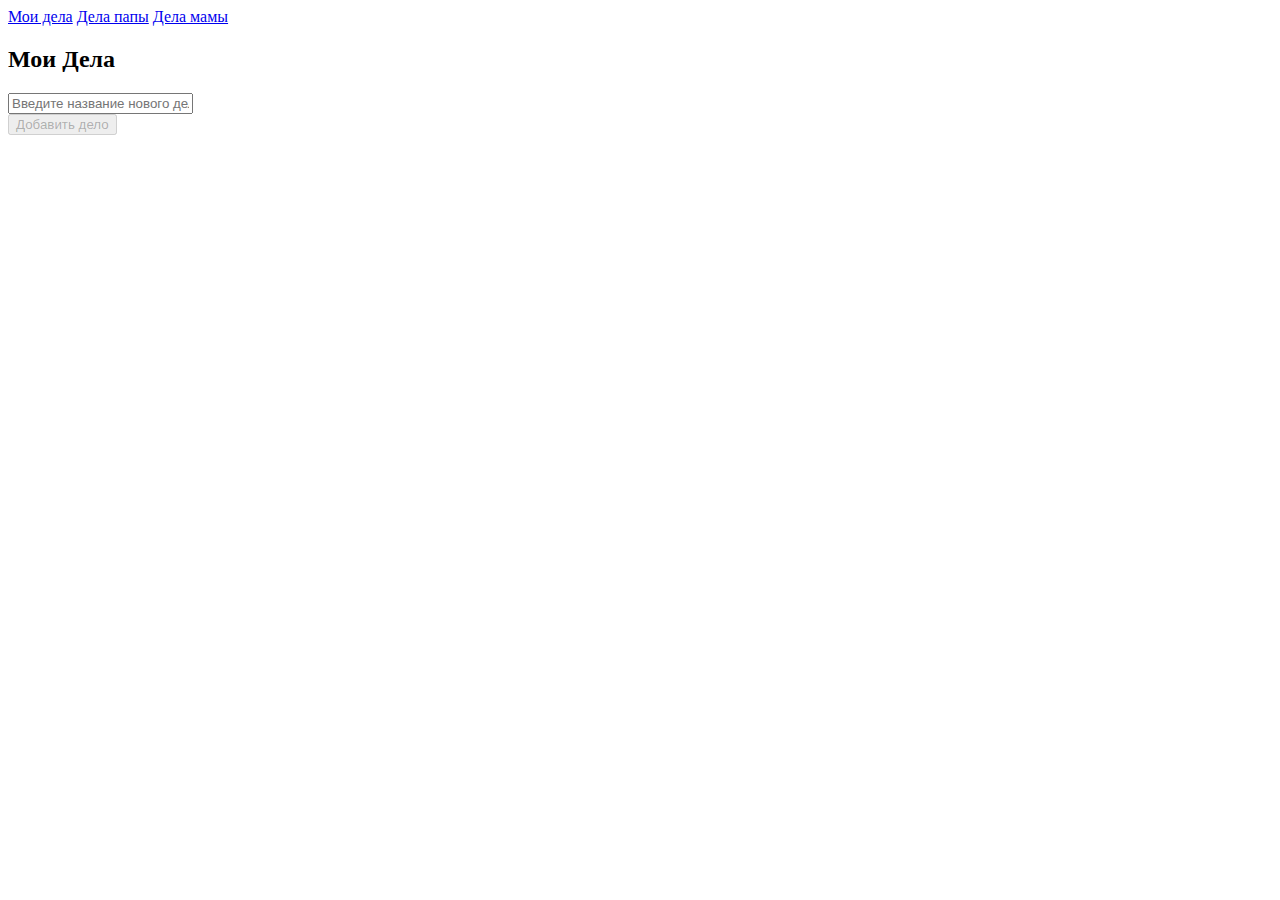
<file: index.html>
<!DOCTYPE html>
<html lang="en">
<head>
    <meta charset="UTF-8">
    <meta name="viewport" content="width=device-width, initial-scale=1.0">
    <title>ToDo</title>

    <link 
    rel="stylesheet" 
    href="https://cdn.jsdelivr.net/npm/bootstrap@4.5.3/dist/css/bootstrap.min.css" 
    integrity="sha384-TX8t27EcRE3e/ihU7zmQxVncDAy5uIKz4rEkgIXeMed4M0jlfIDPvg6uqKI2xXr2" 
    crossorigin="anonymous">

    <link rel="stylesheet" href="styles/main.css">

    <script src="js/utils/preloader.js"></script>
    <script src="js/utils/storageApi.js" defer></script>
    <script src="js/utils/debounce.js" defer></script>
    <script src="js/utils/createEl.js" defer></script>
    <script src="js/item/todoItemModules/createItemEl.js" defer></script>
    <script src="js/item/todoItemModules/createBtnGroupEl.js" defer></script>
    <script src="js/item/todoItemModules/createDoneBtn.js" defer></script>
    <script src="js/item/todoItemModules/createDeleteBtnEl.js" defer></script>
    <script src="js/item/todoItemModules/createToDoItems.js" defer></script>
    <script src="js/list/createTodoList.js" defer></script>
    <script src="js/title/createAppTitle.js" defer></script>
    <script src="js/form/todoFormModules/createButtonWrapperEl.js" defer></script>
    <script src="js/form/todoFormModules/createSubmitBtnEl.js" defer></script>
    <script src="js/form/todoFormModules/createTextInputFieldEl.js" defer></script>
    <script src="js/form/createTodoForm.js" defer></script>
    <script src="js/item/createTodoItem.js" defer></script>
    <script src="js/index.js" defer></script>

    <script>
        document.addEventListener('DOMContentLoaded', function() {
            const LIST_NAME = 'my';
            const storage = new StorageApi(LIST_NAME);
            if(localStorage.getItem(LIST_NAME) === '[]') {
                localStorage.removeItem(LIST_NAME);
            }

            if(localStorage[LIST_NAME]) {
                createTodoApp(document.getElementById('todo-app'), 'Мои Дела', 'my', storage.loadFromLocal((LIST_NAME), LIST_NAME))
            } else {
                createTodoApp(document.getElementById('todo-app'), 'Мои Дела', 'my');
            }
        });
    </script>
</head>
<body>
    <div class="preloader">
        <div class="preloader__row">
          <div class="preloader__item"></div>
          <div class="preloader__item"></div>
        </div>
    </div>
    <div class="container mb-5">
        <nav class="nav">
            <a href="index.html" class="nav-link">Мои дела</a>
            <a href="dad.html" class="nav-link">Дела папы</a>
            <a href="mom.html" class="nav-link">Дела мамы</a>
        </nav>
    </div>

    <div id="todo-app" class="container"></div>
</body>
</html>
</file>
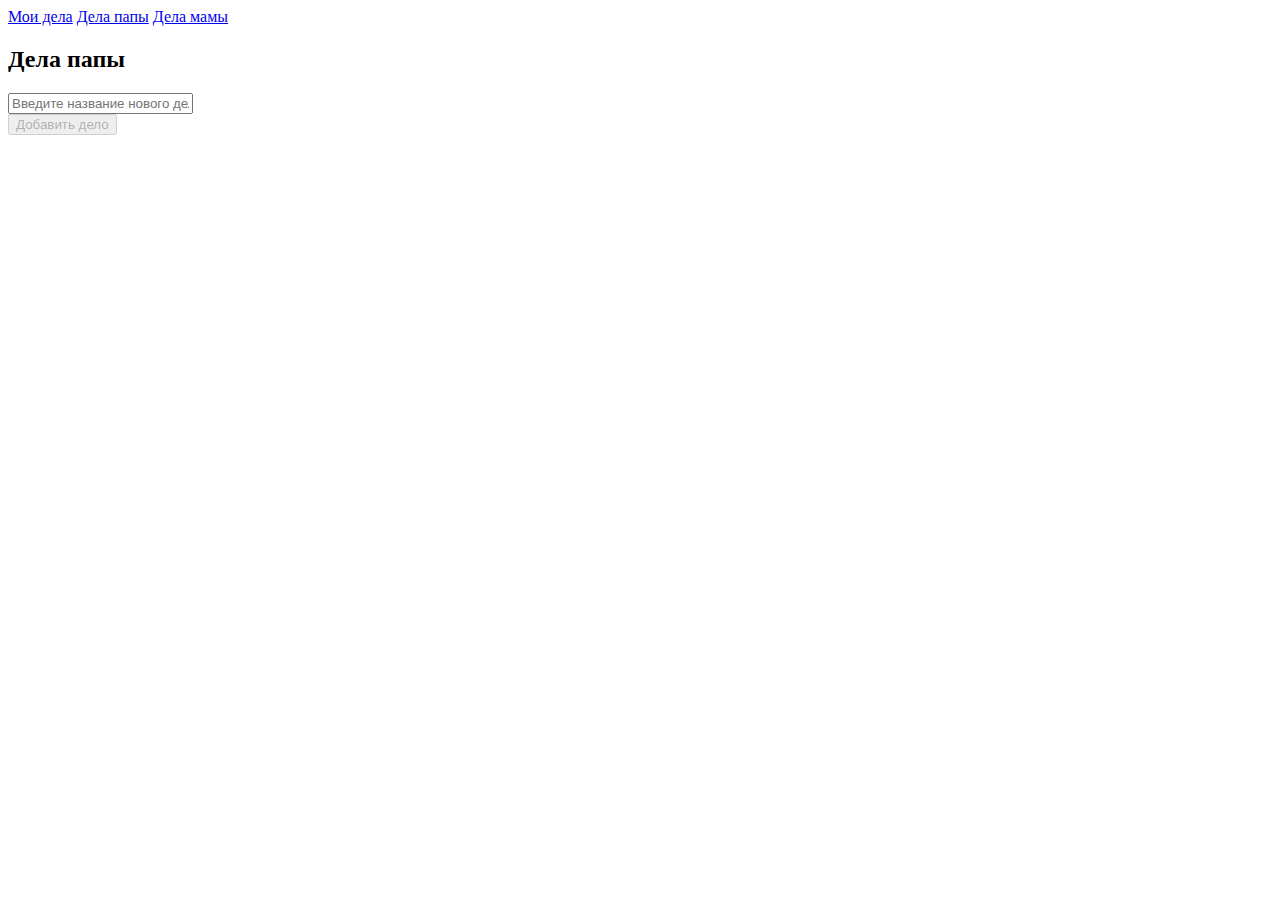
<file: dad.html>
<!DOCTYPE html>
<html lang="en">
<head>
    <meta charset="UTF-8">
    <meta name="viewport" content="width=device-width, initial-scale=1.0">
    <title>ToDo</title>

    <link 
    rel="stylesheet" 
    href="https://cdn.jsdelivr.net/npm/bootstrap@4.5.3/dist/css/bootstrap.min.css" 
    integrity="sha384-TX8t27EcRE3e/ihU7zmQxVncDAy5uIKz4rEkgIXeMed4M0jlfIDPvg6uqKI2xXr2" 
    crossorigin="anonymous">

    <link rel="stylesheet" href="styles/main.css">
    
    <script src="js/utils/preloader.js"></script>
    <script src="js/utils/storageApi.js" defer></script>
    <script src="js/utils/debounce.js" defer></script>
    <script src="js/utils/createEl.js" defer></script>
    <script src="js/item/todoItemModules/createItemEl.js" defer></script>
    <script src="js/item/todoItemModules/createBtnGroupEl.js" defer></script>
    <script src="js/item/todoItemModules/createDoneBtn.js" defer></script>
    <script src="js/item/todoItemModules/createDeleteBtnEl.js" defer></script>
    <script src="js/item/todoItemModules/createToDoItems.js" defer></script>
    <script src="js/list/createTodoList.js" defer></script>
    <script src="js/title/createAppTitle.js" defer></script>
    <script src="js/form/todoFormModules/createButtonWrapperEl.js" defer></script>
    <script src="js/form/todoFormModules/createSubmitBtnEl.js" defer></script>
    <script src="js/form/todoFormModules/createTextInputFieldEl.js" defer></script>
    <script src="js/form/createTodoForm.js" defer></script>
    <script src="js/item/createTodoItem.js" defer></script>
    <script src="js/index.js" defer></script>

    <script>
        document.addEventListener('DOMContentLoaded', function() {
            const LIST_NAME = 'dad';
            const storage = new StorageApi(LIST_NAME);
            
            if(localStorage.getItem(LIST_NAME) === '[]') {
                localStorage.removeItem(LIST_NAME);
            }
            
            if(localStorage[LIST_NAME]) {
                createTodoApp(document.getElementById('todo-app'), 'Дела папы', LIST_NAME, storage.loadFromLocal((LIST_NAME), LIST_NAME))
            } else {
                createTodoApp(document.getElementById('todo-app'), 'Дела папы', LIST_NAME);
            }
        });
    </script>
</head>
<body>
    <div class="preloader">
        <div class="preloader__row">
          <div class="preloader__item"></div>
          <div class="preloader__item"></div>
        </div>
    </div>
    
    <div class="container mb-5">
        <nav class="nav">
            <a href="index.html" class="nav-link">Мои дела</a>
            <a href="dad.html" class="nav-link">Дела папы</a>
            <a href="mom.html" class="nav-link">Дела мамы</a>
        </nav>
    </div>

    <div id="todo-app" class="container"></div>
</body>
</html>
</file>
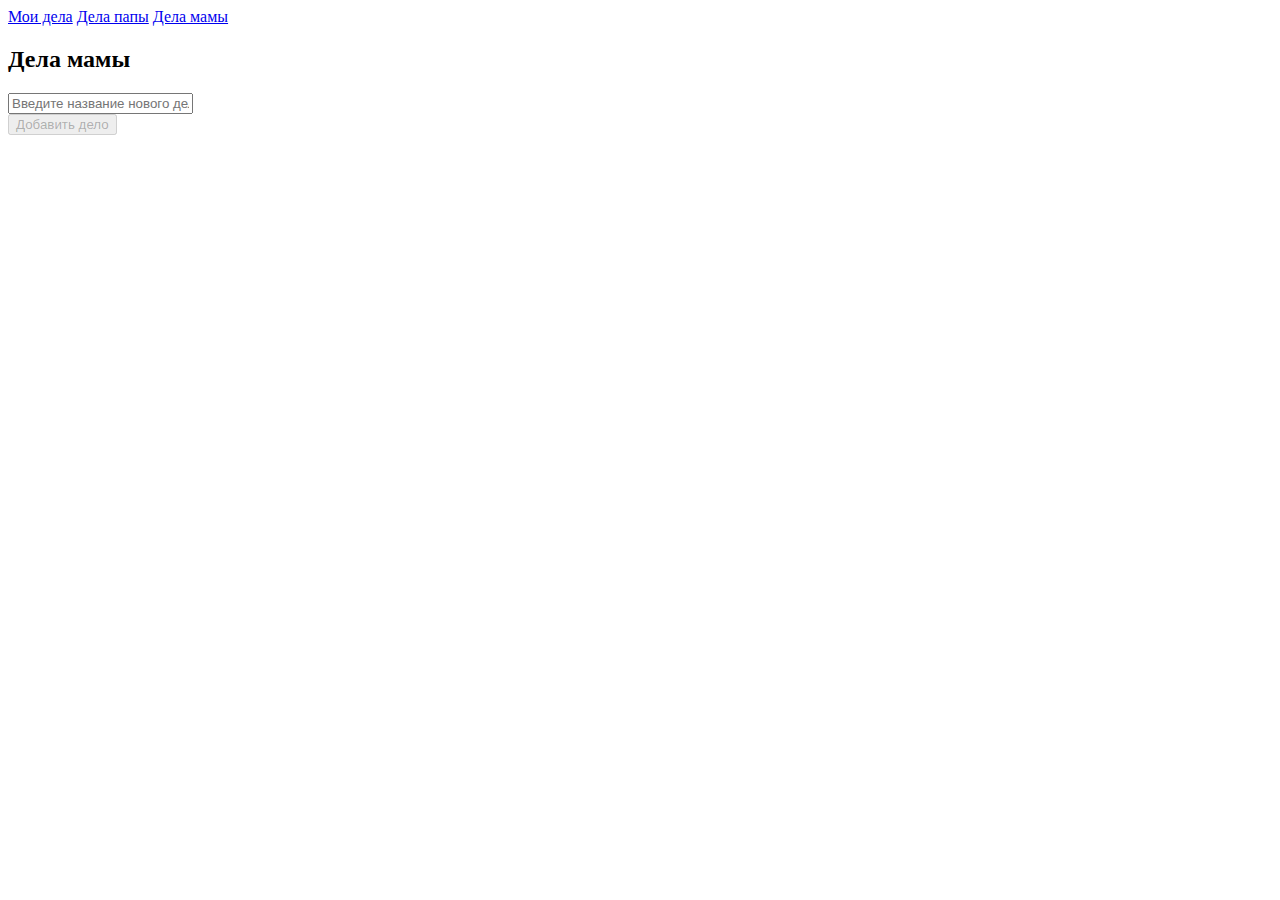
<file: mom.html>
<!DOCTYPE html>
<html lang="en">
<head>
    <meta charset="UTF-8">
    <meta name="viewport" content="width=device-width, initial-scale=1.0">
    <title>ToDo</title>

    <link 
    rel="stylesheet" 
    href="https://cdn.jsdelivr.net/npm/bootstrap@4.5.3/dist/css/bootstrap.min.css" 
    integrity="sha384-TX8t27EcRE3e/ihU7zmQxVncDAy5uIKz4rEkgIXeMed4M0jlfIDPvg6uqKI2xXr2" 
    crossorigin="anonymous">

    <link rel="stylesheet" href="styles/main.css">
    
    <script src="js/utils/preloader.js"></script>
    <script src="js/utils/storageApi.js" defer></script>
    <script src="js/utils/debounce.js" defer></script>
    <script src="js/utils/createEl.js" defer></script>
    <script src="js/item/todoItemModules/createItemEl.js" defer></script>
    <script src="js/item/todoItemModules/createBtnGroupEl.js" defer></script>
    <script src="js/item/todoItemModules/createDoneBtn.js" defer></script>
    <script src="js/item/todoItemModules/createDeleteBtnEl.js" defer></script>
    <script src="js/item/todoItemModules/createToDoItems.js" defer></script>
    <script src="js/list/createTodoList.js" defer></script>
    <script src="js/title/createAppTitle.js" defer></script>
    <script src="js/form/todoFormModules/createButtonWrapperEl.js" defer></script>
    <script src="js/form/todoFormModules/createSubmitBtnEl.js" defer></script>
    <script src="js/form/todoFormModules/createTextInputFieldEl.js" defer></script>
    <script src="js/form/createTodoForm.js" defer></script>
    <script src="js/item/createTodoItem.js" defer></script>
    <script src="js/index.js" defer></script>

    <script>
        document.addEventListener('DOMContentLoaded', function() {
            const LIST_NAME = 'mom';
            const storage = new StorageApi(LIST_NAME);

            if(localStorage.getItem(LIST_NAME) === '[]') {
                localStorage.removeItem(LIST_NAME);
            }
            
            if(localStorage[LIST_NAME]) {
                createTodoApp(document.getElementById('todo-app'), 'Дела мамы', LIST_NAME, storage.loadFromLocal((LIST_NAME), LIST_NAME))
            } else {
                createTodoApp(document.getElementById('todo-app'), 'Дела мамы', LIST_NAME);
            }
        });
    </script>
</head>
<body>
    <div class="preloader">
        <div class="preloader__row">
          <div class="preloader__item"></div>
          <div class="preloader__item"></div>
        </div>
    </div>
    
    <div class="container mb-5">
        <nav class="nav">
            <a href="index.html" class="nav-link">Мои дела</a>
            <a href="dad.html" class="nav-link">Дела папы</a>
            <a href="mom.html" class="nav-link">Дела мамы</a>
        </nav>
    </div>

    <div id="todo-app" class="container"></div>
</body>
</html>
</file>
<file: styles/main.css>
.preloader {
    position: fixed;
    left: 0;
    top: 0;
    right: 0;
    bottom: 0;
    background: #e0e0e0;
    z-index: 1001;
  }
  
  .preloader__row {
    position: relative;
    top: 50%;
    left: 50%;
    width: 70px;
    height: 70px;
    margin-top: -35px;
    margin-left: -35px;
    text-align: center;
    animation: preloader-rotate 2s infinite linear;
  }
  
  .preloader__item {
    position: absolute;
    display: inline-block;
    top: 0;
    background-color: #337ab7;
    border-radius: 100%;
    width: 35px;
    height: 35px;
    animation: preloader-bounce 2s infinite ease-in-out;
  }
  
  .preloader__item:last-child {
    top: auto;
    bottom: 0;
    animation-delay: -1s;
  }
  
  @keyframes preloader-rotate {
    100% {
      transform: rotate(360deg);
    }
  }
  
  @keyframes preloader-bounce {
  
    0%,
    100% {
      transform: scale(0);
    }
  
    50% {
      transform: scale(1);
    }
  }
  
  .loaded_hiding .preloader {
    transition: 0.3s opacity;
    opacity: 0;
  }
  
  .loaded .preloader {
    display: none;
  }
</file>
